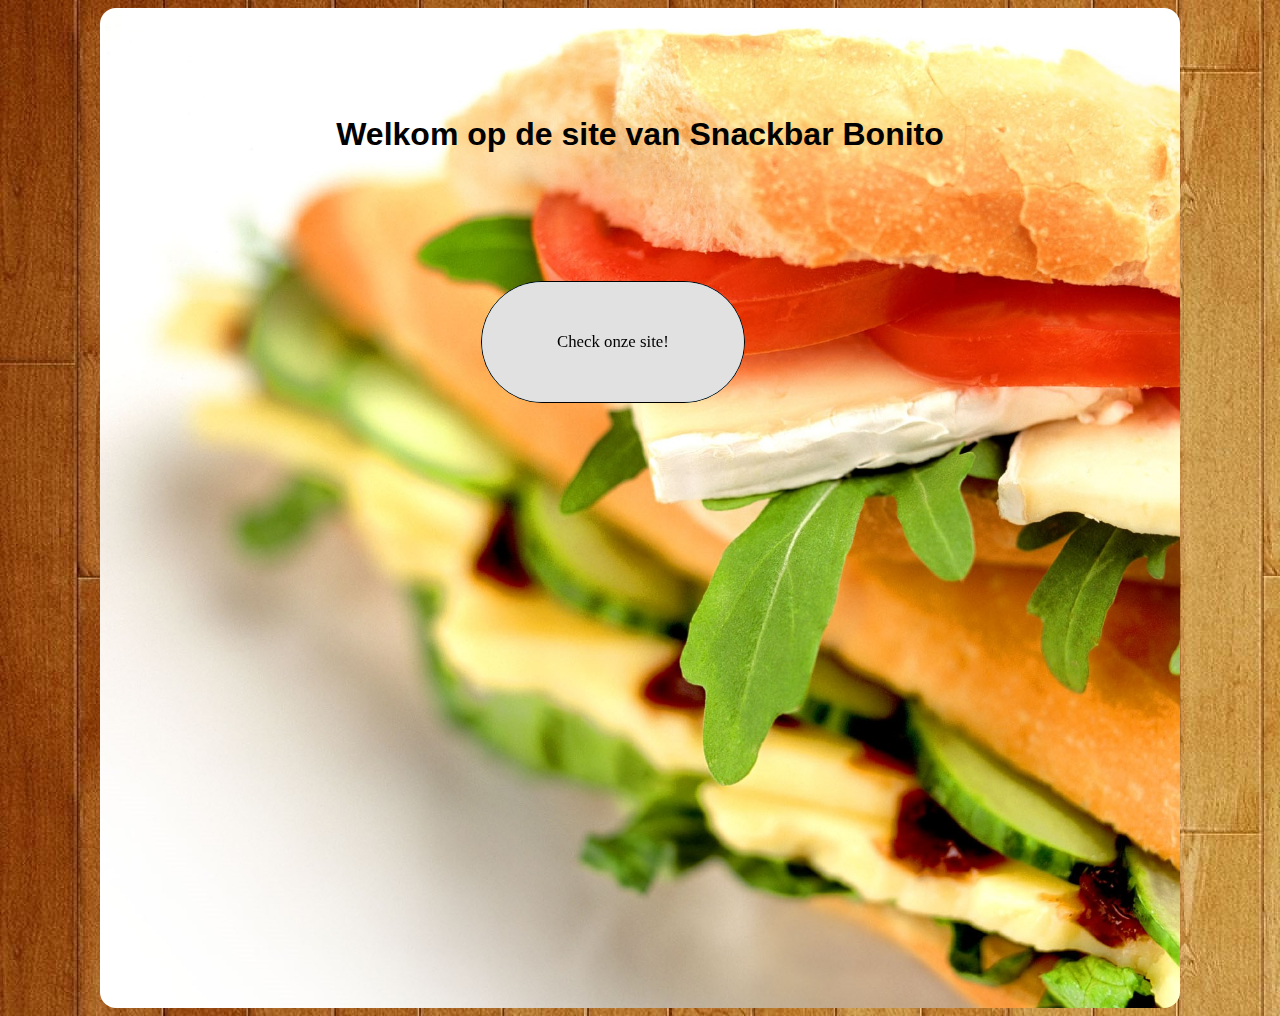
<file: index.html>
<!DOCTYPE HTML>
<html>
<head>
    <title>SnackBar Bonito</title>
    <link rel="shortcut icon" href="img/icon.png" />
    <link rel="stylesheet" type="text/css" href="style.css">
    <meta name="viewport" content="width=device-width, initial-scale=1.0">    

</head>
    <body>
    
        <div id="main-content">
        <br>
        <h1><strong> Welkom op de site van Snackbar Bonito</strong></h1>
        <br>
        <div id="broodjes">
        <h2><a href="home.html"><button class="hvr-radial-in"> Check onze site!</button></a></h2> 
        </div>
        </div>
        
    </body>
</html>
</file>
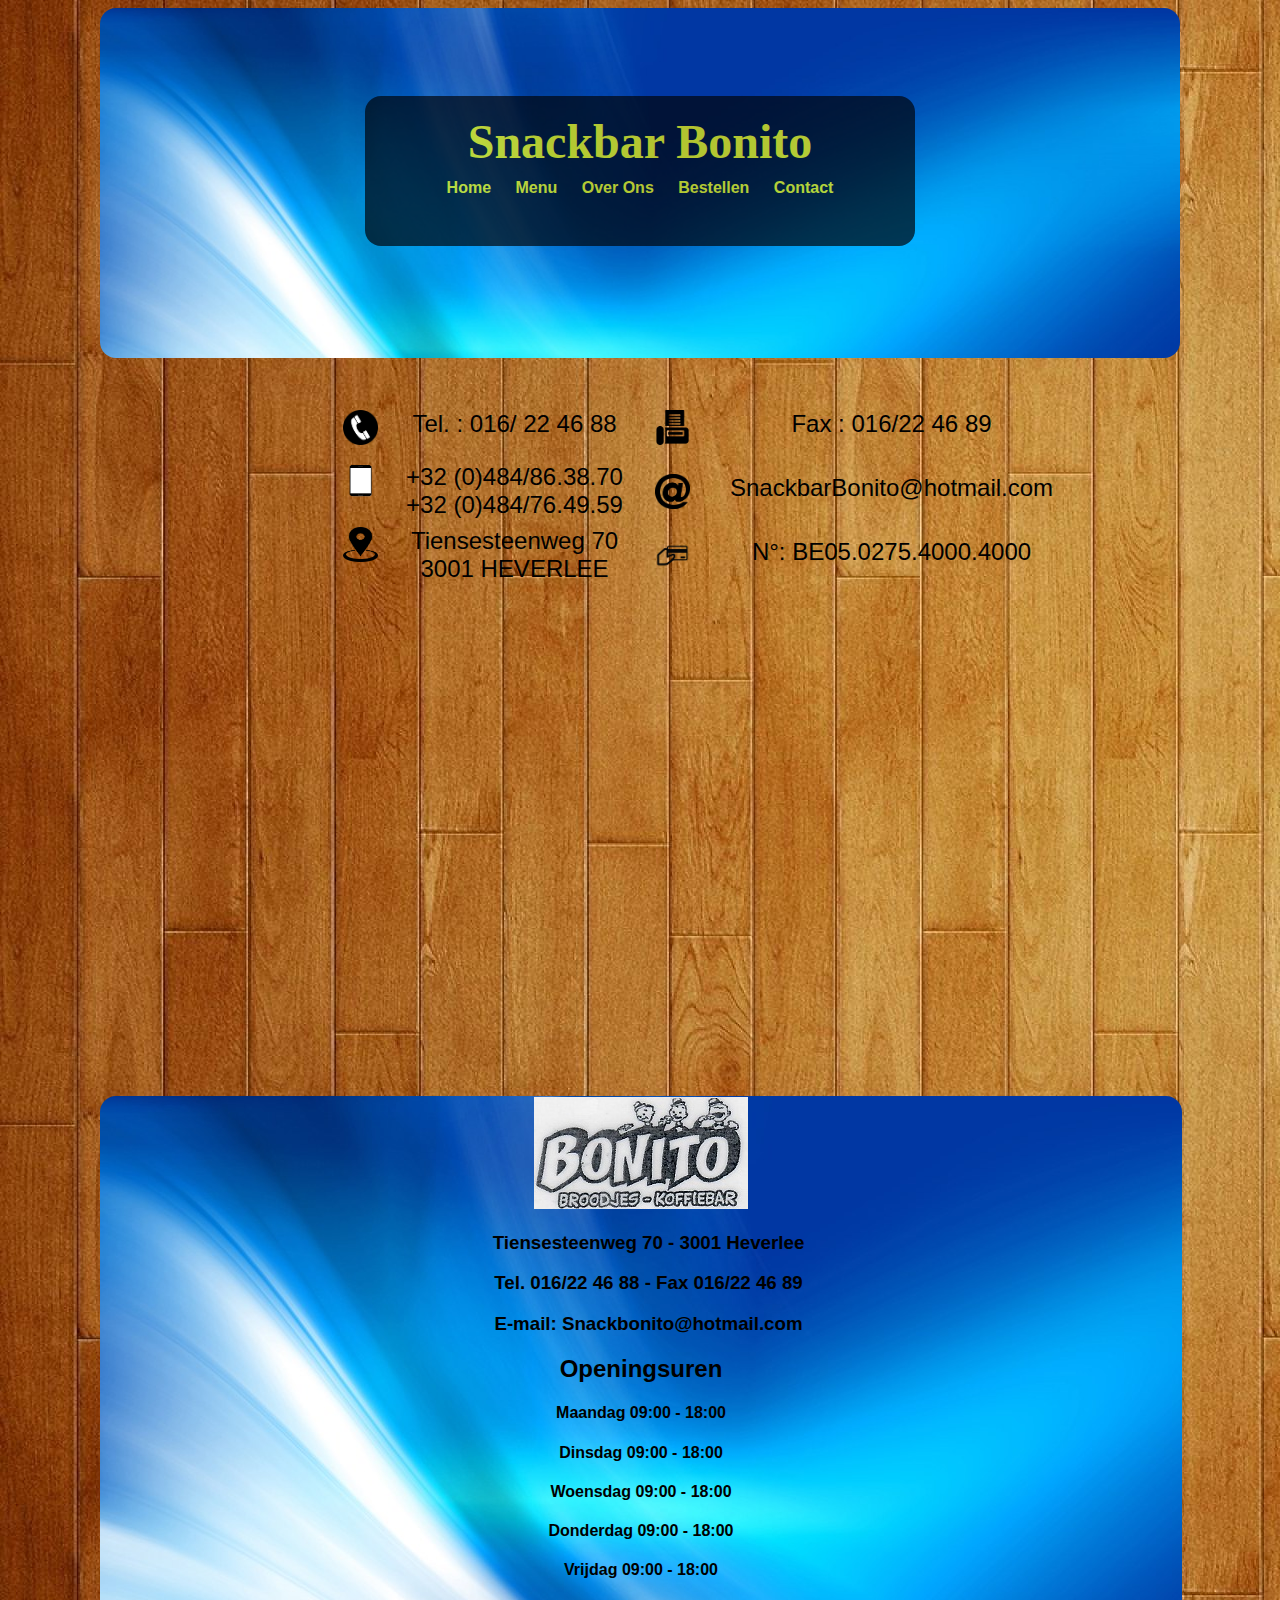
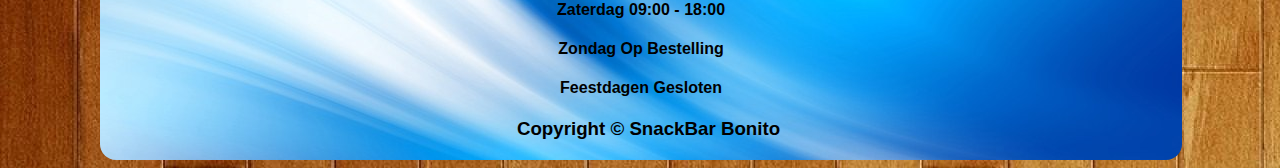
<file: Contact.html>
<!DOCTYPE HTML>
<html>
<head>
    <title>SnackBar Bonito</title>
    <link rel="shortcut icon" href="img/icon.png" />
    <link rel="stylesheet" type="text/css" href="style.css">
    <meta name="viewport" content="width=device-width, initial-scale=1.0">    

    <style>
			.content {
				width: 100%;
				padding: 10;
				float: center;
			}
			#blok-right {
				width: 29.5%;
				height: auto;
				float: right;
				background-color: aqua;
				position: relative;
			}
			table {
				width: 70%;
				margin-left: 15em;
			}
			tr {
				margin-bottom: 2em;
			}
			td {
				font-size: x-large;
				height: 60px;
    </style>
    
</head>
    <body>
            <div id="nav"><br>
            <div id="nav_wrapper"><br>
            <font size='100' face='verdana' color='yellow'> <strong>Snackbar Bonito</strong> </font> 
            <ul>
                <li> <a href="home.html">Home</a> </li>
                <li> <a href="Menu.html">Menu</a> </li>
                <li> <a href="Over%20Ons.html">Over Ons</a> </li>
                <li> <a href="Bestellen.html">Bestellen</a> </li>
                <li> <a href="Contact.html">Contact</a> </li>
            </ul>
            </div>
            </div>
            <br>
            </br>
    	<table>
					<tr>
				    <td><img src="img/telefoon.png" alt="telefoon" width="35" height="35" align="left"/>Tel. : 016/ 22 46 88 </td>
				    <td><img src="img/fax.png" alt="fax" width="35" height="35" align="left"/>Fax : 016/22 46 89 </td>
					</tr>
					<tr>
				    <td><img src="img/gsm.png" alt="gsm" width="35" height="35" align="left"/>+32 (0)484/86.38.70
				    <br />
				    +32 (0)484/76.49.59 </td>
				    <td><img src="img/mail.png" alt="mail" width="35" height="35" align="left"/> SnackbarBonito@hotmail.com
				    <br/>
				    </td>
					</tr>
					<tr>
				    <td><img src="img/location.png" alt="location" width="35" height="35" align="left"/> Tiensesteenweg 70
				    <br/>3001 HEVERLEE </td>
				    <td><img src="img/pay.png" alt="pay" width="35" height="35" align="left"/> N°: BE05.0275.4000.4000</td>
					</tr>
        </table>
                <br>
                </br>
                <iframe src="https://www.google.com/maps/embed?pb=!1m18!1m12!1m3!1d2517.7479081036877!2d4.715275115457457!3d50.87286657953583!2m3!1f0!2f0!3f0!3m2!1i1024!2i768!4f13.1!3m3!1m2!1s0x47c166d5aacaeb3d%3A0x32c167d07c2f6cc0!2sTiensesteenweg+70%2C+3001+Leuven!5e0!3m2!1snl!2sbe!4v1482514800465" width="600" height="450" frameborder="0" style="border:0" allowfullscreen></iframe>
                <br>
                </br>
 			<!-- Footer -->
			<footer>
                <img src="img/boni.jpg" alt="bonito"> 
                <h3>Tiensesteenweg 70 - 3001 Heverlee</h3>
                <h3>Tel. 016/22 46 88 - Fax 016/22 46 89</h3>
                <h3><strong>E-mail: Snackbonito@hotmail.com</strong></h3>
				<h2> Openingsuren </h2>
                <h4><span class="day">Maandag</span>
                <span class="time">09:00 - 18:00</span></h4>
                <h4>
                <span class="day">Dinsdag</span>
                <span class="time">09:00 - 18:00</span>
                </h4>
                <h4><span class="day">Woensdag</span>
                <span class="time">09:00 - 18:00</span></h4>
                <h4>
                <span class="day">Donderdag</span>
                <span class="time">09:00 - 18:00</span>
                </h4>
                <h4><span class="day">Vrijdag</span>
                <span class="time">09:00 - 18:00</span></h4>
                <h4>
                <span class="day">Zaterdag</span>
                <span class="time">09:00 - 18:00</span>
                </h4>
                <h4><span class="day">Zondag</span>
                <span class="time">Op Bestelling</span></h4>
                <h4>
                <span class="day">Feestdagen</span>
                <span class="time">Gesloten</span>
                </h4>
                <h3 class="copyright"> Copyright &copy; SnackBar Bonito </h3>
                </div>
			</footer>
			<!-- End Footer -->
</body>
</html>
</file>
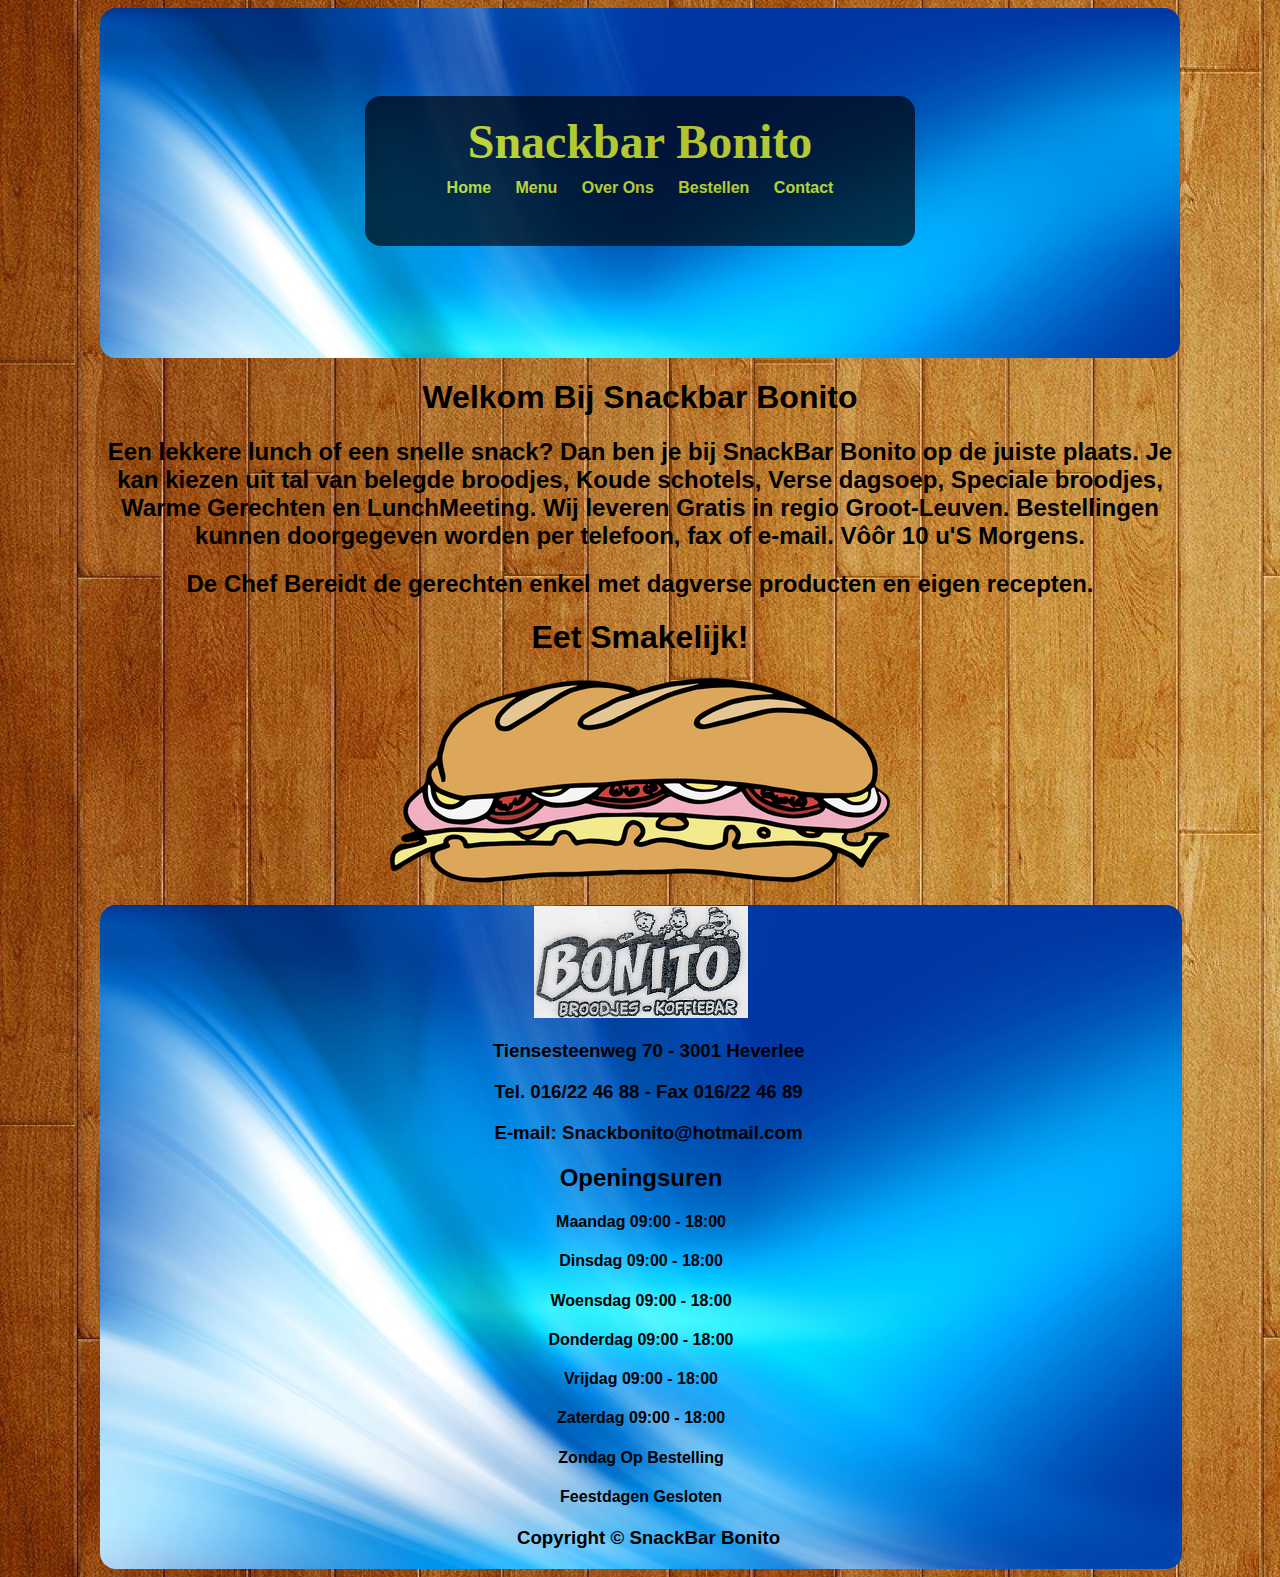
<file: home.html>
<!DOCTYPE HTML>
<html>
<head>
    <title>SnackBar Bonito</title>
    <link rel="shortcut icon" href="img/icon.png" />
    <link rel="stylesheet" type="text/css" href="style.css">
    <meta name="viewport" content="width=device-width, initial-scale=1.0">    
</head>
    
    <body>
    <div id="nav"><br>
        
    <div id="nav_wrapper"><br>
        <font size='200' face='verdana' color='yellow'> <strong>Snackbar Bonito</strong> </font> 
            <ul>
                <li> <a href="home.html">Home</a> </li>
                <li> <a href="Menu.html">Menu</a> </li>
                <li> <a href="Over%20Ons.html">Over Ons</a> </li>
                <li> <a href="Bestellen.html">Bestellen</a> </li>
                <li> <a href="Contact.html">Contact</a> </li>
            </ul>
    </div>
    </div>
            <h1><strong>Welkom Bij Snackbar Bonito</strong></h1>
            <h2> Een lekkere lunch of een snelle snack? Dan ben je bij SnackBar Bonito op de juiste plaats. 
            Je kan kiezen uit tal van belegde broodjes,
            Koude schotels, Verse dagsoep, Speciale broodjes, Warme Gerechten en LunchMeeting. Wij leveren Gratis in regio Groot-Leuven.
            Bestellingen kunnen doorgegeven worden per telefoon, fax of e-mail. <strong>Vôôr 10 u'S Morgens.</strong></h2>
            <h2>De Chef Bereidt de gerechten enkel met dagverse producten en eigen recepten.</h2>
            <h1> <strong> Eet Smakelijk!</strong> </h1>
            <img src="img/sandwich.png" alt="sandwich" class="sandwich"/>    
        <br>
        <br/>
        <!-- Footer -->
        <footer>
                <img src="img/boni.jpg" alt="bonito"> 
                <h3>Tiensesteenweg 70 - 3001 Heverlee</h3>
                <h3>Tel. 016/22 46 88 - Fax 016/22 46 89</h3>
                <h3><strong>E-mail: Snackbonito@hotmail.com</strong></h3>
				<h2> Openingsuren </h2>
                <h4><span class="day">Maandag</span>
                <span class="time">09:00 - 18:00</span></h4>
                <h4>
                    <span class="day">Dinsdag</span>
                    <span class="time">09:00 - 18:00</span>
                </h4>
                <h4><span class="day">Woensdag</span>
                    <span class="time">09:00 - 18:00</span></h4>
                <h4>
                    <span class="day">Donderdag</span>
                    <span class="time">09:00 - 18:00</span>
                </h4>
                <h4><span class="day">Vrijdag</span>
                    <span class="time">09:00 - 18:00</span></h4>
                <h4>
                    <span class="day">Zaterdag</span>
                    <span class="time">09:00 - 18:00</span>
                </h4>
                <h4><span class="day">Zondag</span>
                    <span class="time">Op Bestelling</span></h4>
                <h4>
                    <span class="day">Feestdagen</span>
                    <span class="time">Gesloten</span>
                </h4>
                <h3 class="copyright"> Copyright &copy; SnackBar Bonito </h3>
        </footer>
        <!-- End footer -->
    	
    </body>
</html>
</file>
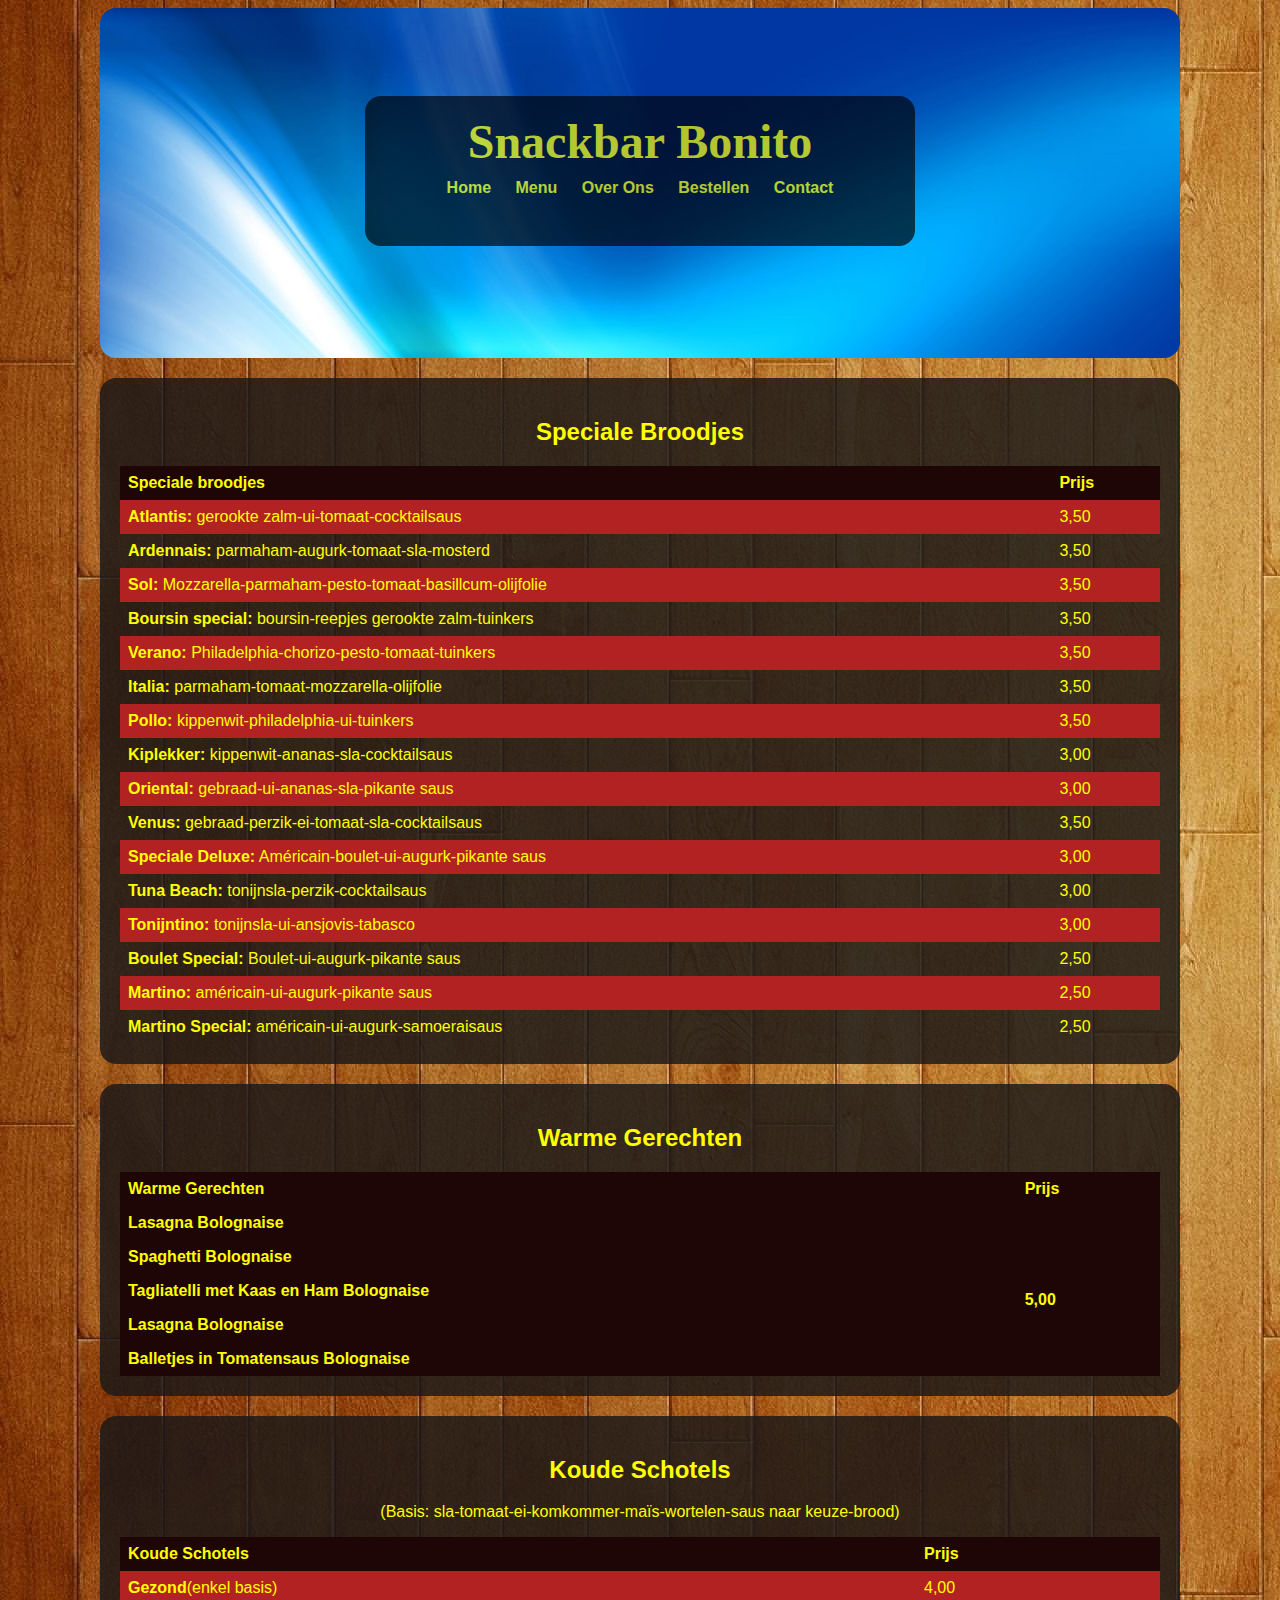
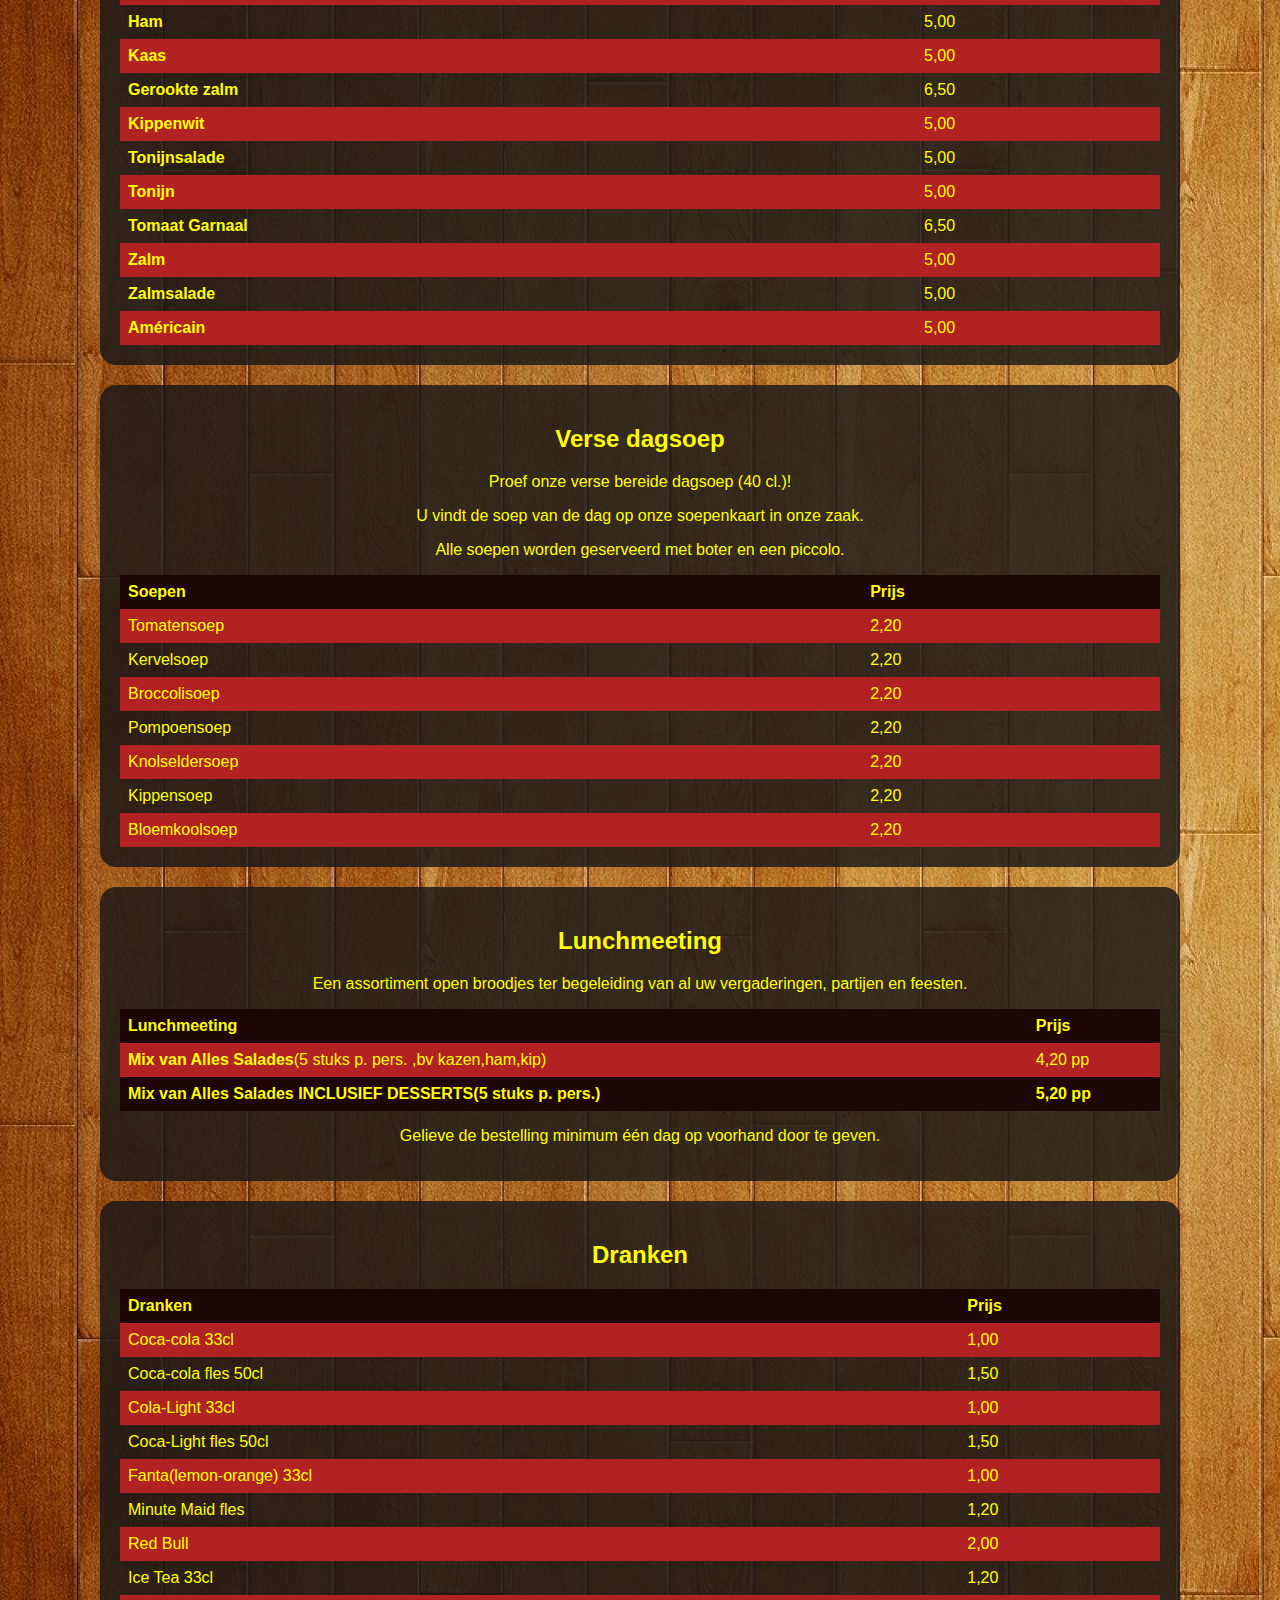
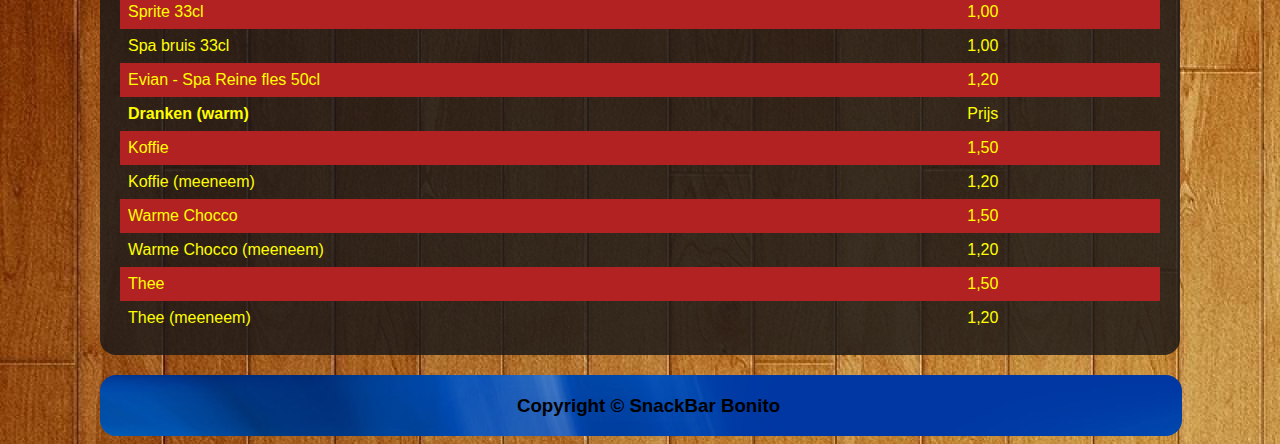
<file: Menu.html>
<!DOCTYPE HTML>
<html>
<head>
    <title>SnackBar Bonito</title>
    <link rel="shortcut icon" href="img/icon.png" />
    <link rel="stylesheet" type="text/css" href="style.css">
    <meta name="viewport" content="width=device-width, initial-scale=1.0">    
    
<style>
    div.cities {
    background-color: hsla(0, 4%, 10%, 0.83);
    color: yellow;
    margin: 20px 0 20px 0;
    padding: 20px;
    border-bottom-left-radius:1em;
    border-bottom-right-radius:1em;
    border-top-left-radius: 1em;
    border-top-right-radius: 1em;
    }
    table {
    border-collapse: collapse;
    width: 100%;
    }
    th, td {
    text-align: left;
    padding: 8px;
    }
    tr:nth-child(even){background-color: firebrick}
    th {
    background-color: hsl(0, 67%, 7%);
    color: yellow;
    }
</style>
    
    </head>

    <body>
        <div id="nav"><br>
        <div id="nav_wrapper"><br>
        <font size='100' face='verdana' color='yellow'> <strong>Snackbar Bonito</strong> </font> 
            <ul>
                <li> <a href="home.html">Home</a> </li>
                <li> <a href="Menu.html">Menu</a></li>
                <li> <a href="Over%20Ons.html">Over Ons</a> </li>
                <li> <a href="Bestellen.html">Bestellen</a> </li>
                <li> <a href="Contact.html">Contact</a> </li>
            </ul>
        </div>
        </div>
        <div class="cities">
        <h2>Speciale Broodjes</h2>
<table>
    <tr>
    <th><strong>Speciale broodjes</strong></th>
    <th><strong>Prijs</strong></th>
    </tr>
    <tr>
    <td><strong>Atlantis:</strong> gerookte zalm-ui-tomaat-cocktailsaus</td>
    <td>3,50</td>
    </tr>
    <tr>
    <td><strong>Ardennais:</strong> parmaham-augurk-tomaat-sla-mosterd</td>
    <td>3,50</td>
    </tr>
    <tr>
    <td><strong>Sol:</strong> Mozzarella-parmaham-pesto-tomaat-basillcum-olijfolie</td>
    <td>3,50</td>
    </tr>
    <tr>
    <td><strong>Boursin special:</strong> boursin-reepjes gerookte zalm-tuinkers</td>
    <td>3,50</td>
    </tr>
    <tr>
    <td><strong>Verano:</strong> Philadelphia-chorizo-pesto-tomaat-tuinkers </td>
    <td>3,50</td>
    </tr>
    <tr>
    <td><strong>Italia:</strong> parmaham-tomaat-mozzarella-olijfolie</td>
    <td>3,50</td>
    </tr>
    <tr>
    <td><strong>Pollo:</strong> kippenwit-philadelphia-ui-tuinkers</td>
    <td>3,50</td>
    </tr>
    <tr>
    <td><strong>Kiplekker:</strong> kippenwit-ananas-sla-cocktailsaus</td>
    <td>3,00</td>
    </tr>
    <tr>
    <td><strong>Oriental:</strong> gebraad-ui-ananas-sla-pikante saus</td>
    <td>3,00</td>
    </tr>
    <tr>
    <td><strong>Venus:</strong> gebraad-perzik-ei-tomaat-sla-cocktailsaus</td>
    <td>3,50</td>
    </tr>
    <tr>
    <td><strong>Speciale Deluxe:</strong> Américain-boulet-ui-augurk-pikante saus</td>
    <td>3,00</td>
    </tr>
    <tr>
    <td><strong>Tuna Beach:</strong> tonijnsla-perzik-cocktailsaus</td>
    <td>3,00</td>
    </tr>
    <tr>
    <td><strong>Tonijntino:</strong> tonijnsla-ui-ansjovis-tabasco</td>
    <td>3,00</td>
    </tr>
    <tr>
    <td><strong>Boulet Special:</strong> Boulet-ui-augurk-pikante saus</td>
    <td>2,50</td>
    </tr>
    <tr>
    <td><strong>Martino:</strong> américain-ui-augurk-pikante saus</td>
    <td>2,50</td>
    </tr>
    <tr>
    <td><strong>Martino Special:</strong> américain-ui-augurk-samoeraisaus</td>
    <td>2,50</td>
    </tr>
</table>
        </div> 
        <div class="cities">
        <h2>Warme Gerechten</h2>
<table>
    <tr>
    <th><strong>Warme Gerechten</strong></th>
    <th><strong>Prijs</strong></th>
    </tr>
    <tr>
    <th>Lasagna Bolognaise</th>
    <th rowspan="5"> &nbsp;
    <p><strong>5,00</strong></p>
    </th>
    </tr>
    <tr>
    <th>Spaghetti Bolognaise</th>
    </tr>
    <tr>
    <th>Tagliatelli met Kaas en Ham Bolognaise</th>
    </tr>
    <tr>
    <th>Lasagna Bolognaise</th>
    </tr>
    <tr>
    <th>Balletjes in Tomatensaus Bolognaise</th>
    </tr>
</table>
        </div> 
        <div class="cities">
        <h2>Koude Schotels</h2>
        <p>(Basis: sla-tomaat-ei-komkommer-maïs-wortelen-saus naar keuze-brood)</p>
<table>
    <tr>
    <th><strong>Koude Schotels</strong></th>
    <th><strong>Prijs</strong></th>
    </tr>
    <tr>
    <td><strong>Gezond</strong>(enkel basis)</td>
    <td>4,00</td>
    </tr>
    <tr>
    <td><strong>Ham</strong></td>
    <td>5,00</td>
    </tr>
    <td><strong>Kaas</strong></td>
    <td>5,00</td>
    </tr>
    <td><strong>Gerookte zalm</strong></td>
    <td>6,50</td>
    </tr>
    <td><strong>Kippenwit</strong></td>
    <td>5,00</td>
    </tr>
    <td><strong>Tonijnsalade</strong></td>
    <td>5,00</td>
    </tr>
    <td><strong>Tonijn</strong></td>
    <td>5,00</td>
    </tr>
    <td><strong>Tomaat Garnaal</strong></td>
    <td>6,50</td>
    </tr>
    <td><strong>Zalm</strong></td>
    <td>5,00</td>
    </tr>
    <td><strong>Zalmsalade</strong></td>
    <td>5,00</td>
    </tr>
    <td><strong>Américain</strong></td>
    <td>5,00</td>
    </tr>
</table>
        </div> 
        <div class="cities">
        <h2>Verse dagsoep</h2>
        <p>Proef onze verse bereide dagsoep (40 cl.)!</p>
        <p>U vindt de soep van de dag op onze soepenkaart in onze zaak.</p>
        <p>Alle soepen worden geserveerd met boter en een piccolo.</p>
<table>
    <tr>
    <th><strong>Soepen</strong></th>
    <th><strong>Prijs</strong></th>
    </tr>
    <tr>
    <td>Tomatensoep</td>
    <td>2,20</td>
    </tr>
    <tr>
    <td>Kervelsoep</td>
    <td>2,20</td>
    </tr>
    <tr>
    <td>Broccolisoep</td>
    <td>2,20</td>
    </tr>
    <tr>
    <td>Pompoensoep</td>
    <td>2,20</td>
    </tr>
    <tr>
    <td>Knolseldersoep</td>
    <td>2,20</td>
    </tr>
    <tr>
    <td>Kippensoep</td>
    <td>2,20</td>
    </tr>
    <tr>
    <td>Bloemkoolsoep</td>
    <td>2,20</td>
    </tr>
</table>
    </div> 
    <div class="cities">
    <h2>Lunchmeeting</h2>
    <p>Een assortiment open broodjes ter begeleiding van al uw vergaderingen, partijen en feesten.</p>
    <table>
    <tr>
    <th><strong>Lunchmeeting</strong></th>
    <th><strong>Prijs</strong></th>
    </tr>
    <tr>
    <td><strong>Mix van Alles Salades</strong>(5 stuks p. pers. ,bv kazen,ham,kip)</td>
    <td>4,20 pp</td>
    </tr>
    <tr>
    <th><strong>Mix van Alles Salades INCLUSIEF DESSERTS</strong>(5 stuks p. pers.)</th>
    <th>5,20 pp</th>
    </tr>
    </table>  <p>Gelieve de bestelling minimum één dag op voorhand door te geven.</p>
    </div> 
    <div class="cities">
    <h2>Dranken</h2>
    <table>
    <tr>
    <th><strong>Dranken</strong></th>
    <th><strong>Prijs</strong></th>
    </tr>
    <tr>
    <td>Coca-cola 33cl</td>
    <td>1,00</td>
    </tr>
    <tr>
    <td>Coca-cola fles 50cl</td>
    <td>1,50</td>  
    </tr>
    <tr>
    <td>Cola-Light 33cl</td>
    <td>1,00</td>  
    </tr>
    <tr>
    <td>Coca-Light fles 50cl</td>
    <td>1,50</td>
    </tr>
    <tr>
    <td>Fanta(lemon-orange) 33cl</td>
    <td>1,00</td>
    </tr>
    <tr>
    <td>Minute Maid fles</td>
    <td>1,20</td>
    </tr>
    <tr>
    <td>Red Bull</td>
    <td>2,00</td>
    </tr>
    <tr>
    <td>Ice Tea 33cl</td>
    <td>1,20</td>
    <tr>
    <td>Sprite 33cl</td>
    <td>1,00</td>
    </tr>
    <tr>
    <td>Spa bruis 33cl</td>
    <td>1,00</td>
    </tr>
    <tr>
    <td>Evian - Spa Reine fles 50cl</td>
    <td>1,20</td>
    <tr>
    <td><strong>Dranken (warm)</strong></td>
    <td>Prijs</td>
    </tr>
    <tr>
    <td>Koffie</td>
    <td>1,50</td>
    </tr>
    <tr>
    <td>Koffie (meeneem)</td>
    <td>1,20</td>
    <tr>
    <td>Warme Chocco</td>
    <td>1,50</td>
    <tr>
    <td>Warme Chocco (meeneem)</td>
    <td>1,20</td>
    <tr>
    <td>Thee</td>
    <td>1,50</td>
    <tr>
    <td>Thee (meeneem)</td>
    <td>1,20</td>
    </tr>
</table>
</div>     
    <!-- Footer -->    
    <footer>   
            <h3 class="copyright"> Copyright &copy; SnackBar Bonito </h3>
    </footer>
    <!-- End footer -->
</body>
</html>
</file>
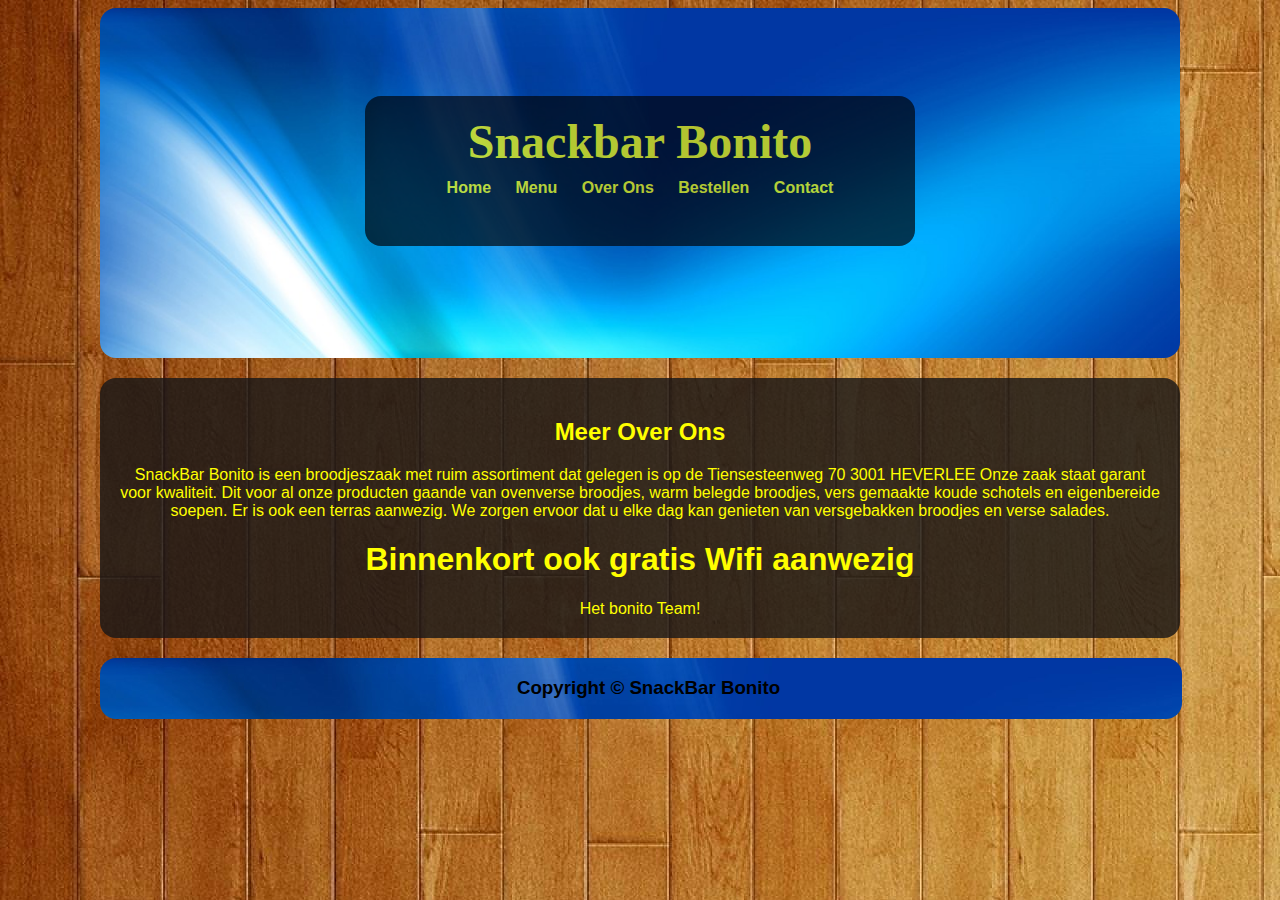
<file: Over Ons.html>
<!DOCTYPE HTML>
<html>
<head>
    <title>SnackBar Bonito</title>
    <link rel="shortcut icon" href="img/icon.png" />
    <link rel="stylesheet" type="text/css" href="style.css">
    <meta name="viewport" content="width=device-width, initial-scale=1.0">    
<style>
    div.cities {
    background-color: hsla(0, 4%, 10%, 0.83);
    color: yellow;
    margin: 20px 0 20px 0;
    padding: 20px;
    border-bottom-left-radius:1em;
    border-bottom-right-radius:1em;
    border-top-left-radius: 1em;
    border-top-right-radius: 1em;
    }
    table {
    border-collapse: collapse;
    width: 100%;
    }
</style>
    
</head>
    <body>
        <div id="nav"><br>
        <div id="nav_wrapper"><br>
        <font size='100' face='verdana' color='yellow'><strong>Snackbar Bonito</strong></font> 
            <ul>
                <li> <a href="home.html">Home</a> </li>
                <li> <a href="Menu.html">Menu</a> </li>
                <li> <a href="Over%20Ons.html">Over Ons</a> </li>
                <li> <a href="Bestellen.html">Bestellen</a> </li>
                <li> <a href="Contact.html">Contact</a> </li>
            </ul>
        </div>
        </div>
        <div class="cities">
            <h2>Meer Over Ons</h2>
<table>
    SnackBar Bonito is een broodjeszaak met ruim assortiment dat gelegen is op de Tiensesteenweg 70 3001 HEVERLEE
    Onze zaak staat garant voor kwaliteit. Dit voor al onze producten gaande van ovenverse broodjes, warm belegde broodjes, vers gemaakte koude schotels en eigenbereide soepen.
    Er is ook een terras aanwezig.
    We zorgen ervoor dat u elke dag kan genieten van versgebakken broodjes en verse salades.
    <h1>Binnenkort ook gratis Wifi aanwezig</h1>
    
Het bonito Team!
    
    
        </table>    
        </div> 

        <!-- Footer -->
        <footer> 
            <h3 class="copyright"> Copyright &copy; SnackBar Bonito </h3>
        </footer>
        <!-- End footer -->
</body>
</html>
</file>
<file: style.css>
body{
    font-family: cursive, sans-serif;
    text-align: center;
}
#nav{
    width: 100%;
    height: 350px;
    background: url(img/13.jpg);
    background-size: cover;
    border-bottom-left-radius:1em;
    border-bottom-right-radius:1em;
    border-top-left-radius: 1em;
    border-top-right-radius: 1em;
}
#nav_wrapper{
    height: 150px;
    width: 550px;
    background: #01050c;
    margin-left: auto;
    margin-right: auto;
    margin-top: 70px;
    opacity: 0.7;
    filter: alpha (opacity=70); /*IE earlier*/
    border-bottom-left-radius:1em;
    border-bottom-right-radius:1em;
    border-top-left-radius: 1em;
    border-top-right-radius: 1em;

}
#nav_wrapper ul{
    margin-top: 10px;
}
#nav_wrapper ul li {
    list-style: none;
    display: inline;
    font-weight: bold;
    padding: 10px;
}
#nav_wrapper a{
    color: yellow;
    text-decoration: none;
}
#nav_wrapper ul li:hover{
    background: Red;
    transition: all 0.45s;
    opacity: 0.9;
    filter: alpha (opacity=90); /*IE earlier*/
    border-bottom-left-radius:1em;
    border-bottom-right-radius:1em;
    border-top-left-radius: 1em;
    border-top-right-radius: 1em;
}
#main-content{
    width: 100%;
    height: 1000px;
    background-image:url(img/16.jpg);
    background-size: cover;
    text-align: center;
    color: black;
    line-height: 70px;
    border-bottom-left-radius:1em;
    border-bottom-right-radius:1em;
    border-top-left-radius: 1em;
    border-top-right-radius: 1em;
}
body {
	background-image: url(img/wood.jpg);
	margin-left: 100px;
	margin-right: 100px;
}

h3 {
	padding-left: 15px;
}

#form {
	background-color: #d8e650;
	color:black;
	font-size: 25px;
	font-style: italic;
	font-weight: normal;
	padding-left: 0px;
	padding-right: 0px;
	padding-top: 10px;
	padding-bottom: 20px;
	border-width: 30px;
	border: #FFFFFF;
    border-bottom-left-radius:1em;
    border-bottom-right-radius:1em;
    border-top-left-radius: 1em;
    border-top-right-radius: 1em;
}
.LableStijl {
	padding-left: 5px;
	padding-right: 5px;
}

.LeftMargin {
	margin-left: 15px;
	margin-right: 0px;
}

i {
    margin-left: 3%
}
footer{
    background-image: url(img/13.jpg);
    padding: 1px;
    width: 100%;
    bottom: 10px;
    left: 10px;
    border-bottom-left-radius:1em;
    border-bottom-right-radius:1em;
    border-top-left-radius: 1em;
    border-top-right-radius: 1em;
}
ul{
    margin: 0px; padding: 0px;
}

.hvr-radial-in{
    padding: 50px 75px;
    margin: auto;
    display: inline;
    cursor: pointer;
    background-color: white;
    color: black;
    font-family: verdana;
    font-size: 0.7em;
    float: none;
    border: 1px solid black;
    margin-right: 5%;
    text-decoration: none;
    border-bottom-left-radius:5em;
    border-bottom-right-radius:5em;
    border-top-left-radius: 5em;
    border-top-right-radius: 5em;
}

.hvr-radial-in:hover {
    box-shadow: 2px 2px 0.2px black;
}
.hvr-radial-in {
  display: inline-block;
  vertical-align: middle;
  -webkit-transform: perspective(1px) translateZ(0);
  transform: perspective(1px) translateZ(0);
  box-shadow: 0 0 1px transparent;
  position: relative;
  overflow: hidden;
  background: #2098D1;
  -webkit-transition-property: color;
  transition-property: color;
  -webkit-transition-duration: 0.3s;
  transition-duration: 0.3s;
}
.hvr-radial-in:before {
  content: "";
  position: absolute;
  z-index: -1;
  top: 0;
  left: 0;
  right: 0;
  bottom: 0;
  background: #e1e1e1;
  border-radius: 100%;
  -webkit-transform: scale(2);
  transform: scale(2);
  -webkit-transition-property: transform;
  transition-property: transform;
  -webkit-transition-duration: 0.3s;
  transition-duration: 0.3s;
  -webkit-transition-timing-function: ease-out;
  transition-timing-function: ease-out;
}
.hvr-radial-in:hover, .hvr-radial-in:focus, .hvr-radial-in:active {
  color: white;
}
.hvr-radial-in:hover:before, .hvr-radial-in:focus:before, .hvr-radial-in:active:before {
  -webkit-transform: scale(0);
  transform: scale(0);
}

@media screen and (max-width:1001px){
    #nav{
        width: 100%;
}
    #nav_wrapper{
        width: 100%;
    }
    #form {
        width: 100%;
    }
    #footer{
        width: 100%;
    }
    .sandwich{
        width: 100%;
    }
    .cities{
        width: 100%;
    }
    #content{
        width: 100%;
    }
}
@media screen and (max-width:620px){
    #nav{
        width: 620px;
    }
    #nav_wrapper{
        width: 620px;
    }    
    
  #form {
        width: 620px;
    }
    #footer{
        width: 620px;
    }
    .sandwich{
        width: 620px;
    }
    .cities{
        width: 620px;
    }
    .content{
        width: 620px;
    }
}
</file>
